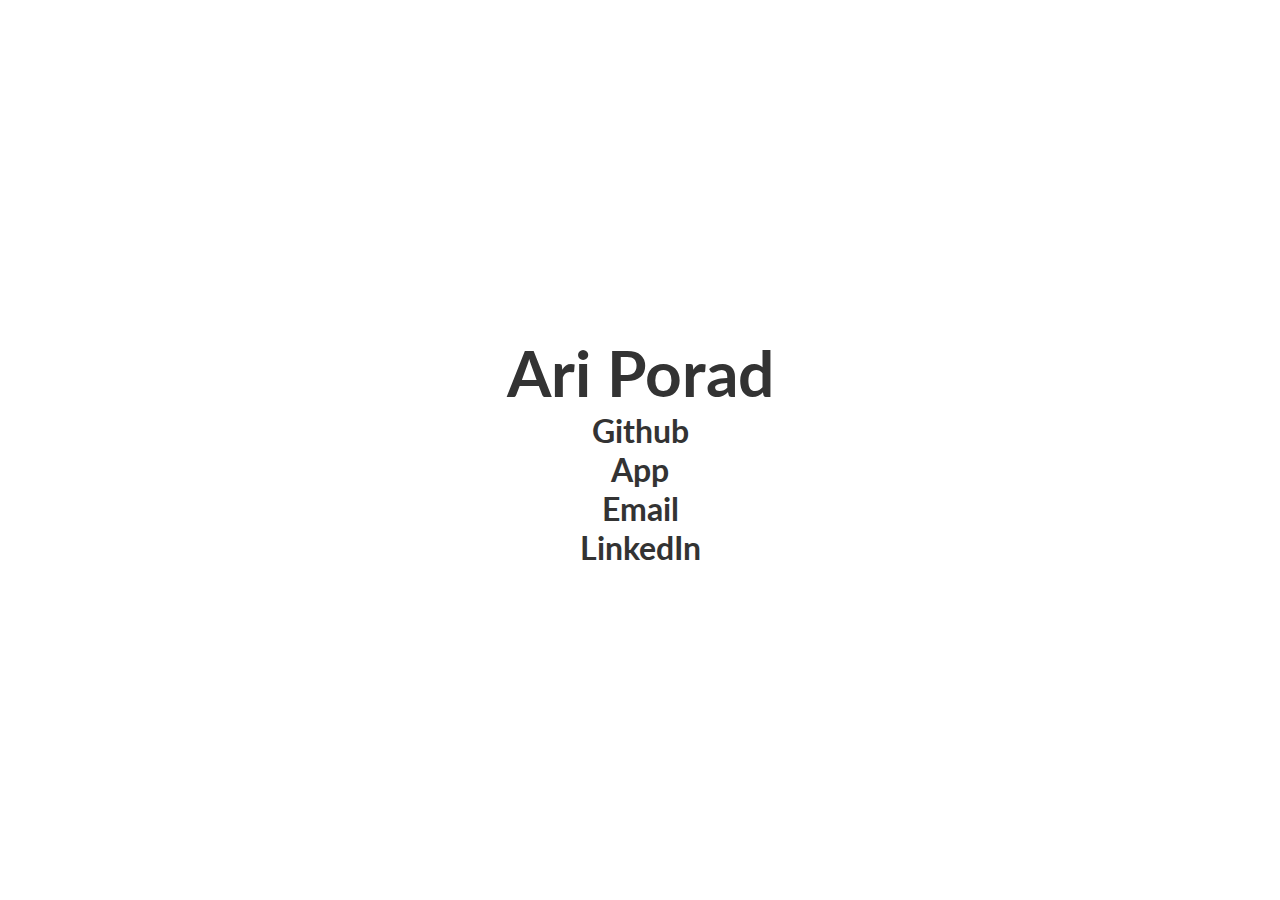
<file: index.html>
<!DOCTYPE html>
<html lang="en">

<head>

    <meta charset="utf-8">
    <meta http-equiv="X-UA-Compatible" content="IE=edge">
    <meta name="viewport" content="width=device-width, initial-scale=1">
    <meta name="description" content="">
    <meta name="author" content="">

    <title>Ari Porad</title>

    <!-- Custom CSS -->
    <link href="main.css" rel="stylesheet">

    <!-- Custom Fonts -->
    <link href="https://fonts.googleapis.com/css?family=Lato:300,400,700,300italic,400italic,700italic" rel="stylesheet" type="text/css">

    <!-- HTML5 Shim and Respond.js IE8 support of HTML5 elements and media queries -->
    <!-- WARNING: Respond.js doesn't work if you view the page via file:// -->
    <!--[if lt IE 9]>
        <script src="https://oss.maxcdn.com/libs/html5shiv/3.7.0/html5shiv.js"></script>
        <script src="https://oss.maxcdn.com/libs/respond.js/1.4.2/respond.min.js"></script>
    <![endif]-->

</head>

<body>
	<div class="container">
		<h1 class="name">Ari Porad</h1>
		<div class="social-links">
			<!--<a class="social-link" href="https://twitter.com/ariporad">Twitter</a>-->
			<a class="social-link" href="https://github.com/ariporad">Github</a>
			<a class="social-link" href="https://castbridge.io">App</a>
			<a class="social-link" href="mailto:ari@ariporad.com">Email</a>
			<a class="social-link" href="https://linkedin.com/in/ariporad">LinkedIn</a>
		</div>
	</div>
	<script type="text/javascript" async defer>console.log('Copyright ' + (new Date).getFullYear() + ' Ari Porad, All Rights Reserved.');</script>
</body>
</html>
</file>
<file: main.css>
/*
 * Start Bootstrap - Landing Page (http://startbootstrap.com/)
 * Copyright 2013-2016 Start Bootstrap
 * Licensed under MIT (https://github.com/BlackrockDigital/startbootstrap/blob/gh-pages/LICENSE)
 */

body, html, .container {
    width: 100%;
    height: 100%;
	margin: 0;
	padding: 0;
}

body,
h1,
h2,
h3,
h4,
h5,
h6 {
    font-family: "Lato","Helvetica Neue",Helvetica,Arial,sans-serif;
    font-weight: 700;
}

.container {
    text-align: center;
    color: #333;
	background-color: #FFF;

	display: flex;
	flex-direction: column;
	justify-content: center;
	align-items: center;
}

.name {
	font-size: 4em;
	margin: 0;
}

.social-links {
	display: flex;
	justify-content: space-between;
	width: 30vw;
}

.social-link {
	color: #333;
	font-size: 2em;
	text-decoration: none !important;
}

@media (max-width: 1300px) {
	.social-links {
		width: 100%;
		flex-direction: column;
	}

}

.social-link:hover {
	color: #555;
}

footer {
	position: absolute;
	left: 10px;
	bottom: 10px;
	margin: 0;
	padding: 0;
	font-size: .75em;
	color: #666;
}
</file>
